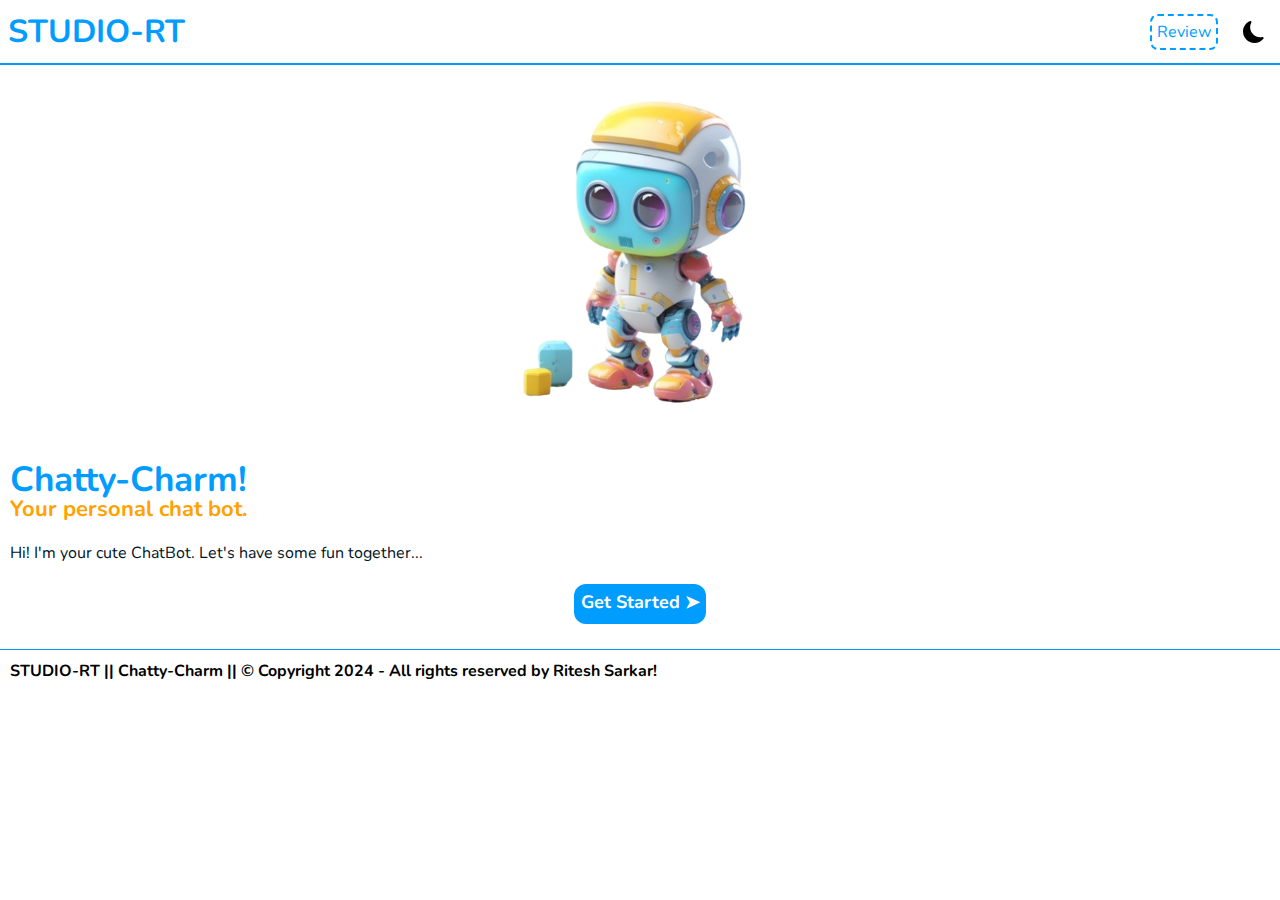
<file: index.html>
<!DOCTYPE html>
<html>

<head>
  <meta charset="UTF-8">
  <meta name="viewport" content="width=device-width, initial-scale=1">
  <title> Home | Chatty-Charm </title>
  <link rel="stylesheet" href="index.css">
  <link rel="shortcut icon" type="image/x-icon" href="favicon.jpg">
  <script src="main.js" defer></script>
</head>

<body>

  <nav>
    <div class="nav">
      <h1 class="heading"> STUDIO-RT </h1>
      <a class="review" href="review.html">Review</a>
      <button class="themeToggoler"></button>
    </div>
  </nav>
  <div class="container">
    <div class="main">
      <h1 class="name">Chatty-Charm! <br>
        <span class="nameSpan">Your personal chat bot.</span>
      </h1>
      <p class="des">Hi! I'm your cute ChatBot. Let's have some fun together...</p>

      <a href="main.html" class="getStart"> Get Started ➤</a>

    </div>
    <div class="asideRobot">
      <img class="robot" src="cartoon.png" alt="cartoon.png">
    </div>
  </div>
  <footer>
    <p class="footerDescription"> STUDIO-RT || Chatty-Charm || &copy; Copyright 2024 - All rights reserved by Ritesh Sarkar! </p>
  </footer>
</body>

</html>
</file>
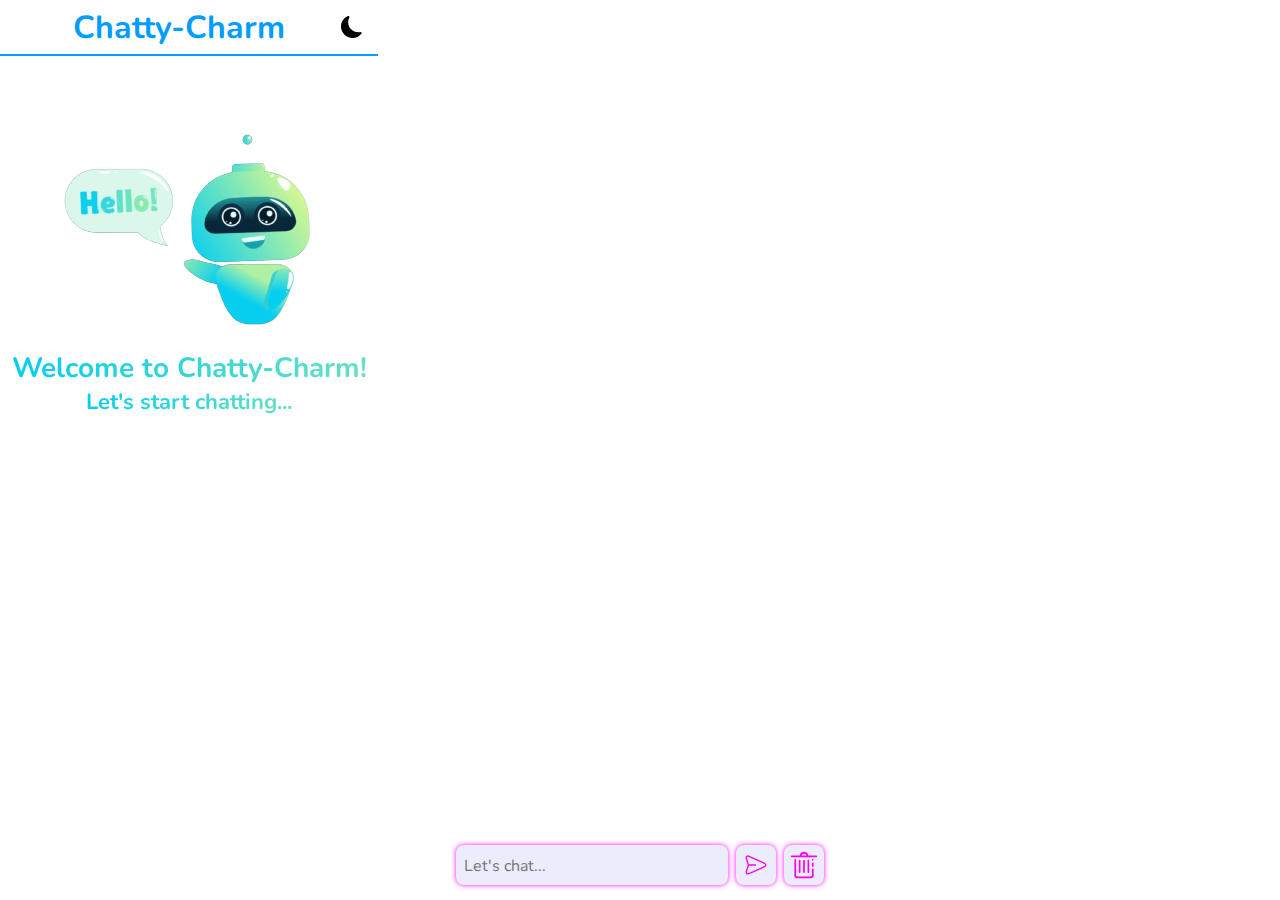
<file: main.html>
<!DOCTYPE html>
<html>

<head>
  <meta charset="UTF-8">
  <meta name="viewport" content="width=device-width, initial-scale=1">
  <title>Chatty-Charm | STUDIO-RT</title>
  <link rel="stylesheet" href="main.css">
  <link rel="shortcut icon" type="image/x-icon" href="favicon.jpg">
  <script src="main.js" defer></script>
</head>

<body>

  <nav>
    <div class="nav">
      <h1 class="heading">Chatty-Charm</h1>
      <button class="themeToggoler"></button>
    </div>
  </nav>


  <!-- Chat Div main-->
  <div class="chat-container">

  </div>

  <!--    
    
    <div class="chat-outgoing">
      <div class="outgoing-chat-content">
        <div class="chat-details">
          <img src="user.svg" alt="" class="user-image">
          <p class="user-chat"> </p>
        </div>
      </div>
    </div>
    
    
    <div class="chat-incoming">
      <div class="incoming-chat-content">
        <div class="incoming-chat-details">
          <img src="robot-profile.png" alt="" class="robot-image">
          <p class="robot-chat"> </p>
        </div>
        <button class="copy"><img src="copy-svgrepo-com.svg" alt="" class="copy-image"></button>
      </div>
      

      <div class="chat-incoming-details-loading">
        <img src="robot-profile.png" class="robot-image">
        <img src="fade-stagger-circles.svg" class="loading">
      </div>
    </div>
    
-->

  <!-- typing area-->
  <div class="typing-container">
    <div class="typing-content">
      <textarea class="input" placeholder="Let's chat..." required></textarea>

      <button class="send"><img src="send-alt-1-svgrepo-com.svg" class="send-image"></button>
      <button class="delete-button"><img src="delete-recycle-bin-trash-can-svgrepo-com.svg" class="delete-image"></button>
    </div>
  </div>
</body>

</html>
</file>
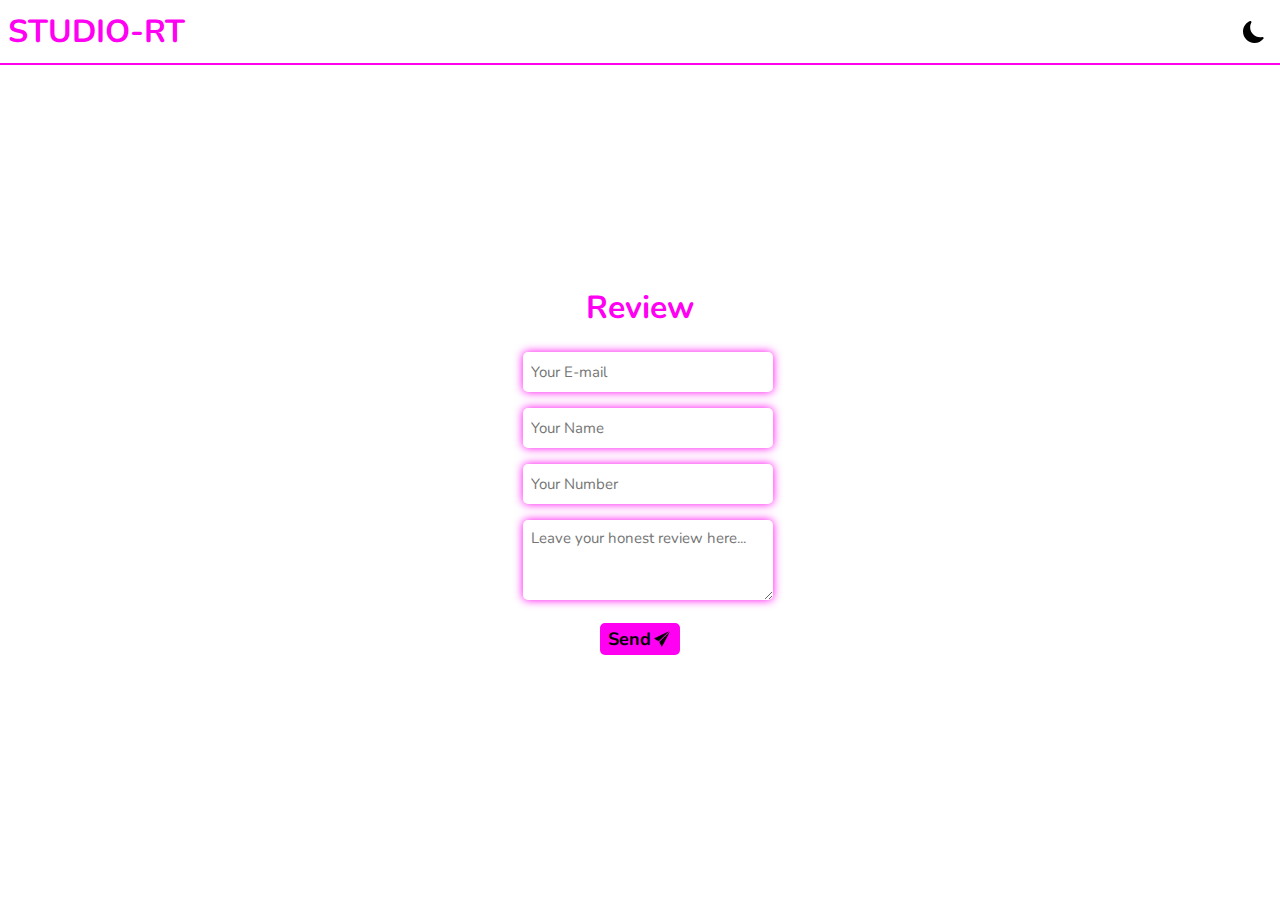
<file: review.html>
<!DOCTYPE html>
<html lang="en">

<head>
  <meta charset="UTF-8">
  <meta name="viewport" content="width=device-width, initial-scale=1.0">
  <meta http-equiv="X-UA-Compatible" content="ie=edge">
  <link rel="stylesheet" href="index.css">
  <link rel="shortcut icon" type="image/x-icon" href="favicon.jpg">
  <script src="main.js"></script>
  <title>Review | Chatty-Charm | STUDIO-RT</title>
</head>

<body>
  <nav>
    <div class="Reviewnav">
      <h1 class="Reviewheading"> STUDIO-RT </h1>
      <button class="themeToggoler"></button>
    </div>
  </nav>

  <div class="form-container">
    <h1 class="reviewHeading"> Review </h1>
    <form action="https://api.web3forms.com/submit" method="POST" class="review-form">

      <!-- REQUIRED: Your Access key here. Don't worry this can be public -->
      <input type="hidden" name="access_key" value="504a7a12-489f-4138-ae48-fae06bef3e28">

      <!-- Optional: Subject an be prefilled using type="hidden"
       or type="text" for normal user submitted input -->
      <input type="hidden" name="subject" value="New Submission from Web3Forms">

      <!-- Optional: From Name you want to see in the email
       Default is "Notifications". you can overwrite here -->
      <input type="hidden" name="from_name" value="Chatty-Charm">


      <!-- Optional: Default replyto will be "email" field (if available)
       you may overwrite replyto with different email here -->
      <input type="hidden" name="replyto" value="customer@example.com">

      <!-- Optional: Custom Redirection or Thank you Page
       Make sure you add full URL including https:// -->
      <input type="hidden" name="redirect" value="https://web3forms.com/success">

      <!-- Optional: But Recommended: To Prevent SPAM Submission.
       Make sure its hidden by default -->
      <input type="checkbox" name="botcheck" class="hidden" style="display: none;">

      <!-- Custom Form Data: Form data you wish to receive in email. -->
      <input type="email" name="email" required placeholder="Your E-mail" class="email">

      <input type="text" name="First Name" required placeholder="Your Name" class="Username">

      <input type="number" name="Phone Number" required placeholder="Your Number" class="number">
      <textarea name="message" placeholder="Leave your honest review here..." required class="area"></textarea>
      <!-- hCaptcha: Recommended for Advanced Spam Protection. -->
      <div class="h-captcha" data-captcha="false" class="captcha" width="3rem"></div>

      <button type="submit" class="reviewBtn">Send<img src="send-email-svgrepo-com.svg" alt="" class="sendImg"></button>

    </form>

  </div>
  <!-- Required only if you are using hCaptcha or Advanced File Upload. -->
  <script src="https://web3forms.com/client/script.js" async defer></script>

</body>

</html>
</file>
<file: index.css>
@import url('https://fonts.googleapis.com/css2?family=Madimi+One&family=Nunito:ital,wght@0,200..1000;1,200..1000&family=Poppins:ital,wght@0,100;0,200;0,300;0,400;0,500;0,600;0,700;0,800;0,900;1,100;1,200;1,300;1,400;1,500;1,600;1,700;1,800;1,900&family=Source+Code+Pro:ital,wght@0,200..900;1,200..900&display=swap');

* {
  box-sizing: border-box;
  padding: 0;
  margin: 0;
  font-family: "Nunito", sans-serif;
  user-select: none;
  transition: .3s ease all;
}

:root {
  --main: rgba(255, 255, 255, 1);
  --txt: rgba(0, 19, 39, 1);
  --borderBottom: rgba(0, 157, 255, 1);
  --heading: rgba(0, 157, 255, 1);
  --nameSpanColor: rgba(255, 162, 0, 1);
  --txt2: rgba(0, 157, 255, 1);
  --formColor: rgba(255, 0, 242, 1);
  ;
  --footerColor: black;
}

:root .dark {
  --main: rgba(0, 19, 39, 1);
  --txt: rgba(77, 255, 145, 1);
  --borderBottom: rgba(255, 162, 0, 1);
  --heading: rgba(255, 162, 0, 1);
  --nameSpanColor: rgba(255, 0, 242, 1);
  --txt2: rgba(0, 204, 255, 1);
  --formColor: rgba(77, 255, 145, 1);
  --footerColor: white;
}

body {
  height: 100vh;
  width: 100%;
  background: var(--main);
}

;

nav {
  height: 6rem;
  width: 100%;
}

.nav {
  display: flex;
  flex-direction: row;
  justify-content: space-around;
  align-items: center;
  height: 100%;
  width: 100%;
  border: none;
  border-bottom: 2px solid var(--borderBottom);
}

.heading {
  margin: 10px auto 10px 8px;
  font-weight: bolder;
  color: var(--heading);
  width: 80%;
}

.review {
  margin: 10px;
  border: 2px dashed var(--heading);
  padding: 5px;
  border-radius: 8px;
  text-decoration: none;
  font-weight: normal;
  color: var(--heading);
}

.themeToggoler {
  width: 2rem;
  height: 2rem;
  border: none;
  border-radius: 50%;
  margin: 10px;
  background-image: url(moon-fill.svg);
  background-repeat: no-repeat;
  background-position: center;
  background-size: 22px;
  background-color: transparent;
}

.container {
  width: 100%;
  display: flex;
  justify-content: center;
  align-items: center;
  flex-direction: column-reverse;
  gap: 0px;
  padding: 0;
}

.main {
  display: flex;
  flex-direction: column;
  justify-content: center;
  width: 100%;
  margin-top: 20px;
}

.name {
  font-size: 35px;
  color: var(--txt2);
  padding: 5px;
  font-weight: bolder;
  margin: 0;
  text-align: left;
  line-height: 25px;
  padding: 10px;

  animation-name: nameSlide;
  animation-duration: 1.5s;
}

.nameSpan {
  font-size: 22px;
  color: var(--nameSpanColor);
}

.des {
  padding: 10px;
  font-size: 16px;
  color: var(--txt);
  animation-name: desSlide;
  animation-duration: 1.5s;
}

.getStart {

  height: 2.5rem;
  width: 8.2rem;
  border: none;
  border-radius: 12px;
  background-color: var(--borderBottom);
  display: block;
  text-align: center;
  text-decoration: none;
  font-size: 18px;
  color: white;
  font-weight: bolder;
  margin: 10px auto;
  padding: 6px 5px;
  animation-name: startSlide;
  animation-duration: 1.5s;
}

.asideRobot {
  width: 100%;
  display: flex;
  justify-content: center;
  align-items: center;
  animation-name: imageSlide;
  animation-duration: 1.5s;
}

.robot {
  width: 250px;
  margin: 25px auto;
}

@keyframes nameSlide {
  from {
    transform: translateX(-100%);
  }

  to {
    transform: translateX(0%);
  }
}

@keyframes desSlide {
  from {
    transform: translateX(100%);
  }

  to {
    transform: translateX(0%);
  }
}

@keyframes imageSlide {
  from {
    transform: translateY(-100%);
  }

  to {
    transform: translateY(0%);
  }
}

@keyframes startSlide {
  from {
    transform: translateY(200%);
  }

  to {
    transform: translateY(0%);
  }
}

.form-container {
  display: flex;
  align-items: center;
  justify-content: center;
  flex-direction: column;
  width: 100%;
  height: 90vh;
}

.Reviewnav {
  height: 6rem;
  display: flex;
  flex-direction: row;
  justify-content: space-around;
  align-items: center;
  height: 100%;
  width: 100%;
  border: none;
  border-bottom: 2px solid var(--formColor);
}

.Reviewheading {
  margin: 10px auto 10px 8px;
  font-weight: bolder;
  color: var(--formColor);
  width: 80%;
}

.review-form {
  display: flex;
  flex-direction: column;
  column-gap: 10px;
  width: 250px;
}

.reviewHeading {
  color: var(--formColor);
  margin: 15px;
}

.email,
.Username,
.number {
  height: 2.5rem;
  width: 100%;
  margin: 8px;
  padding: 3px 3px 3px 8px;
  font-size: 15px;
  outline: none;
  background: transparent;
  border: none;
  border-radius: 5px;
  box-shadow: 0 0 10px var(--formColor);
  color: var(--formColor);
}

.area {
  height: 5rem;
  width: 100%;
  margin: 8px;
  padding: 8px;
  font-size: 15px;
  outline: none;
  background: transparent;
  border: none;
  border-radius: 5px;
  box-shadow: 0 0 10px var(--formColor);
  color: var(--formColor);
}

.captcha {
  width: 4rem;
}

.reviewBtn {
  width: 5rem;
  display: flex;
  justify-content: center;
  align-items: center;
  font-size: 18px;
  font-weight: bold;
  margin: 15px auto;
  height: 2rem;
  color: #000;
  background-color: var(--formColor);
  border: none;
  border-radius: 5px;
}

.sendImg {
  width: 22px;
  padding: 3px;
}

.email,
.number {
  animation-name: leftSlide;
  animation-duration: 2s;
}

.Username,
.area {
  animation-name: rightSlide;
  animation-duration: 2s;
}

.reviewHeading {
  animation-name: UpperSlide;
  animation-duration: 2s;
}

.reviewBtn {
  animation-name: BottomSlide;
  animation-duration: 2s;
}

@keyframes leftSlide {
  from {
    transform: translateX(-100%);
  }

  to {
    transform: translateX(0%);
  }
}

@keyframes rightSlide {
  from {
    transform: translateX(100%);
  }

  to {
    transform: translateX(0%);
  }
}

@keyframes UpperSlide {
  from {
    transform: translateY(-700%);
  }

  to {
    transform: translateY(0%);
  }
}

@keyframes BottomSlide {
  from {
    transform: translateY(700%);
  }

  to {
    transform: translateY(0%);
  }
}

footer {
  display: flex;
  padding: 10px;
  border-top: 1px solid var(--borderBottom);
  margin-top: 15px;
}

.footerDescription {
  color: var(--footerColor);
  text-align: center;
  font-weight: bold;
  font-size: 16px;
}
</file>
<file: main.css>
@import url('https://fonts.googleapis.com/css2?family=Madimi+One&family=Nunito:ital,wght@0,200..1000;1,200..1000&family=Poppins:ital,wght@0,100;0,200;0,300;0,400;0,500;0,600;0,700;0,800;0,900;1,100;1,200;1,300;1,400;1,500;1,600;1,700;1,800;1,900&family=Source+Code+Pro:ital,wght@0,200..900;1,200..900&display=swap');

* {
  box-sizing: border-box;
  padding: 0;
  margin: 0;
  font-family: "Nunito", sans-serif;
  transition: .3s ease all;
}

:root {
  --main: rgba(255, 255, 255, 1);
  --txt: rgba(0, 19, 39, 1);
  --borderBottom: rgba(0, 157, 255, 1);
  --heading: rgba(0, 157, 255, 1);
  --nameSpanColor: rgba(255, 162, 0, 1);
  --txt2: rgba(0, 157, 255, 1);
  --chatBg: rgba(235, 236, 252, 1);
  --scrollbarBg: rgba(255, 162, 0, 1);
  --skullHeadingColor: linear-gradient(90deg, rgb(5, 205, 238), rgb(199, 244, 149));
}

:root .dark {
  --main: rgba(0, 19, 39, 1);
  --txt: rgba(255, 255, 255, 1);
  --borderBottom: rgba(255, 162, 0, 1);
  --heading: rgba(255, 162, 0, 1);
  --nameSpanColor: rgba(255, 0, 242, 1);
  --txt2: rgba(0, 204, 255, 1);
  --chatBg: rgba(44, 44, 44, 1);
  --scrollbarBg: rgba(0, 157, 255, 1);
}


body {
  height: 100vh;
  width: 100%;
  max-width: 378px;
  background: var(--main);
}

nav {
  height: 3.5rem;
  width: 100%;
}

.nav {
  display: flex;
  flex-direction: row;
  justify-content: space-around;
  align-items: center;
  height: 100%;
  width: 100%;
  border: none;
  border-bottom: 2px solid var(--borderBottom);
}

.heading {
  margin: 10px auto 10px 8px;
  font-weight: bolder;
  color: var(--heading);
  width: 80%;
  text-align: center;
  transform: translateX(20px);
}

.themeToggoler {
  width: 2rem;
  height: 2rem;
  border: none;
  border-radius: 50%;
  margin: 10px;
  background-image: url(moon-fill.svg);
  background-repeat: no-repeat;
  background-position: center;
  background-size: 22px;
  background-color: transparent;
}

/* Custom scroll-bar*/
/*
:where(.chat-container, .input)::-webkit-scrollbar {
  width: 3px;
  margin-top: 5px;

}

:where(.chat-container, .input)::-webkit-scrollbar-track {
  background: rgba(66, 68, 90, 1);
  border-radius: 25px;
}

:where(.chat-container, .input)::-webkit-scrollbar-thumb {
  background: var(--heading);
  border-radius: 25px;
}
*/

.chat-container {
  width: 100%;
  max-width: 378px;
  max-height: 100vh;
  padding: 2px;
  padding-bottom: 150px;
  overflow-x: hidden;
}


.chat-details {
  display: flex;
  justify-content: flex-start;
  align-items: center;
  margin: 10px 5px 8px 5px;
  width: 100%;
  max-width: 360px;
  box-shadow: 0 0 5px rgba(0, 157, 255, 1);
  border-radius: 5px;

}

.skeletonDiv {
  width: 100%;
  height: 400px;
  display: flex;
  flex-direction: column;
  justify-content: center;
  align-items: center;
  z-index: 99;
}

.skullHeading {
  font-weight: bolder;
  font-size: 28px;
  background: var(--skullHeadingColor);
  background-size: 200%;
  -webkit-background-clip: text;
  -webkit-text-fill-color: transparent;
  animation-name: slide;
  animation-duration: 1.5s;
}

@keyframes slide {
  from {
    transform: translateX(-100%);
  }

  to {
    transform: translateX(0%);
  }
}

.skullP {
  font-weight: bolder;
  font-size: 22px;
  background: var(--skullHeadingColor);
  background-size: 200%;
  -webkit-background-clip: text;
  -webkit-text-fill-color: transparent;
  animation-name: slide2;
  animation-duration: 1.5s;
}

@keyframes slide2 {
  from {
    transform: translateX(100%);
  }

  to {
    transform: translateX(0%);
  }
}

#skeletonImage {
  width: 250px;
  height: 250px;
  animation-name: slideImage;
  animation-duration: 1.5s;
}

@keyframes slideImage {
  from {
    transform: translateY(-100%);
  }

  to {
    transform: translateY(0%);
  }
}

.user-image {
  width: 25px;
  border: 1.5px solid var(--borderBottom);
  border-radius: 50%;
  padding: 3px;
  margin: 5px;
}

.user-chat {
  text-align: left;
  color: var(--txt);
  margin: 5px;
  white-space: pre-wrap;
  word-break: break-word;
}

.incoming-chat-content {

  display: flex;
  justify-content: space-between;
  align-items: flex-start;
}

.incoming-chat-details {
  display: flex;
  align-items: flex-start;
  margin: 10px 5px 8px 5px;
  width: 100%;
  max-width: 360px;
  border-radius: 5px;
  background-color: var(--chatBg);
  box-shadow: 0 0 5px rgba(255, 0, 242, 1);

}

.robot-image {
  width: 25px;
  height: 25px;
  object-fit: cover;
  border: 1.5px solid var(--borderBottom);
  border-radius: 50%;
  padding: 3px;
  margin: 5px 5px 5px 5px;
}

.robot-chat {
  text-align: left;
  color: var(--txt);
  margin: 5px;
  white-space: pre-wrap;
  word-break: break-word;
}

.error {
  color: #FF1D77;
}

.copy {
  background: transparent;
  border: none;
  padding: 0;
  margin-top: 15px;
}

.copy-image {
  width: 25px;
  visibility: visible;
}

/*
.chat-incoming-details-loading {
  display: flex;
  max-width: 343px;
  align-items: center;
  margin: 10px 5px 10px 5px;
  width: 100%;
  border-radius: 5px;
  background-color: var(--chatBg);
  box-shadow: 0 0 5px rgba(255, 0, 242, 1);

}
*/

.loading {
  height: 22px;
  width: 22px;
  margin-top: 6px;
}

.typing-container {
  position: fixed;
  width: 100%;
  background-color: var(--main);
  bottom: 0;
  border-radius: 8px 8px 0 0;
  padding: 5px;
}

.typing-content {
  display: flex;
  flex-direction: row;
  gap: 8px;
  justify-content: center;
  align-items: center;
  padding: 10px;
  width: 100%;
  position: relative;
  bottom: 0;
}

.input {
  resize: none;
  height: 2.5rem;
  max-height: 6rem;
  width: 17rem;
  margin: 0 0px;
  padding: 10px 5px 0px 8px;
  background-color: var(--chatBg);
  border: none;
  border-radius: 8px;
  box-shadow: 0 0 5px rgba(255, 0, 242, 1);
  outline: none;
  text-align: left;
  color: var(--txt);
  font-size: 16px;
  border: none;
  overflow-y: auto;
}

.input::selection {
  background-color: rgb(5, 205, 238);
  color: white;
}

.send,
.delete-button {
  background: transparent;
  border: none;
  border-radius: 8px;
  background: var(--chatBg);
  height: 2.5rem;
  width: 2.5rem;
  box-shadow: 0 0 5px rgba(255, 0, 242, 1);
  display: flex;
  align-items: center;
  justify-content: center;
}

.send-image {
  width: 28px;
  height: 28px;
}

.delete-image {
  width: 28px;
  height: 28px;
}

.input:valid{
  width: 19rem;
}

.input:valid ~ .delete-button{
  display: none;
}
</file>
